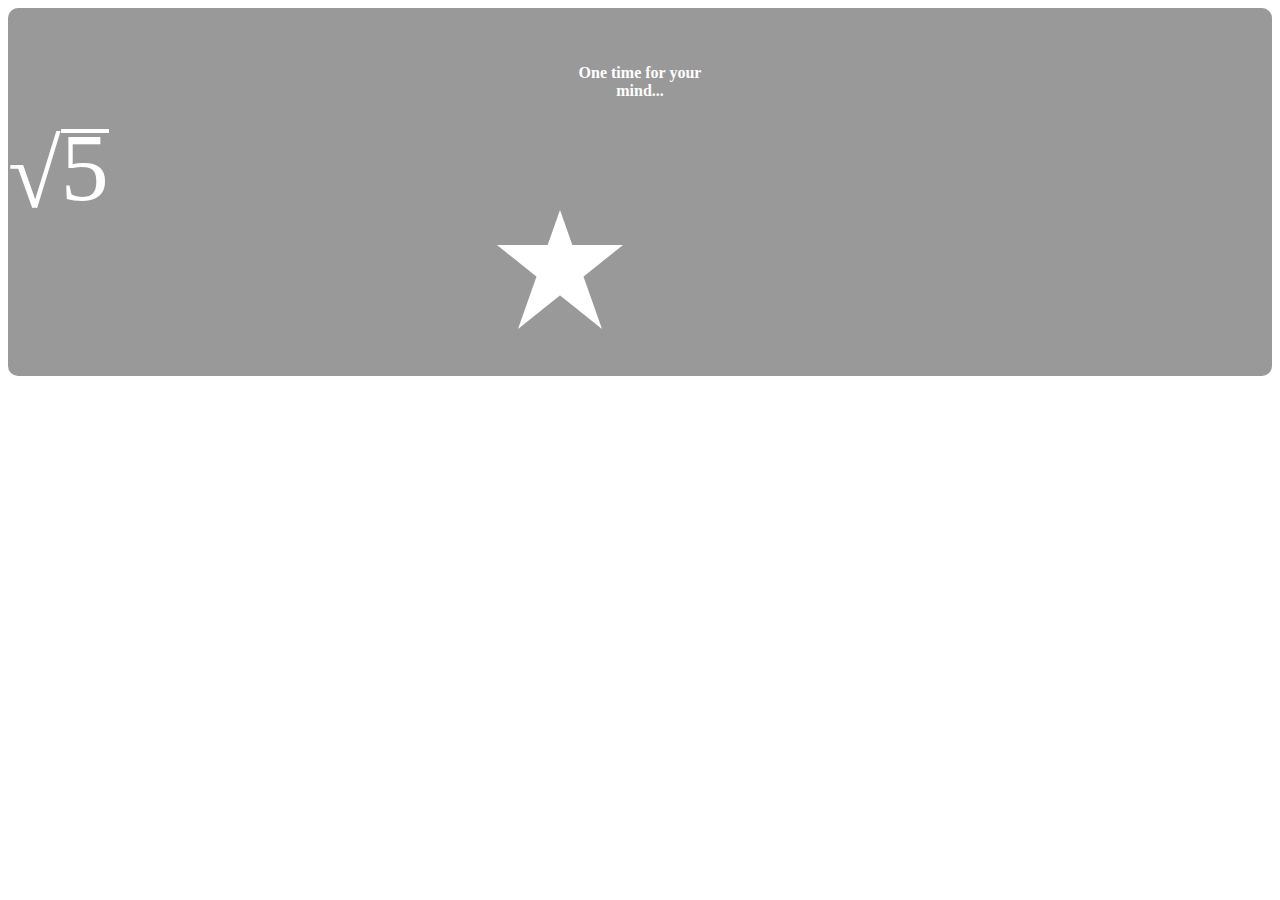
<file: nested.html>
<!DOCTYPE html>
<html lang='en'>
  <head>
    <meta charset='UTF-8'>
    <link rel="stylesheet" href="css/style.css" />
  </head>
  <body>
      <div>
        <h4>One time for your mind...</h4>
        <math xmlns='http://www.w3.org/1998/Math/MathML'>
          <msqrt>
            <mn>5</mn>
          </msqrt>
        </math>
        <svg xmlns="http://www.w3.org/2000/svg" version="1.1">
          <polygon points="100,10 40,180 190,60 10,60 160,180" transform="scale(0.7)"></polygon>
        </svg>
     </div>

  </body>
</html>
</file>
<file: css/style.css>
div {
  border-radius:10px;
  background-color:#999;
  text-align:center;
}

h4 {
  display:inline-block;
  width:9em;
  color:#fff
}

math {
  font-size:6em;
  color:#fff;
  display:inline
}

polygon {
  fill:#fff;
}
</file>
